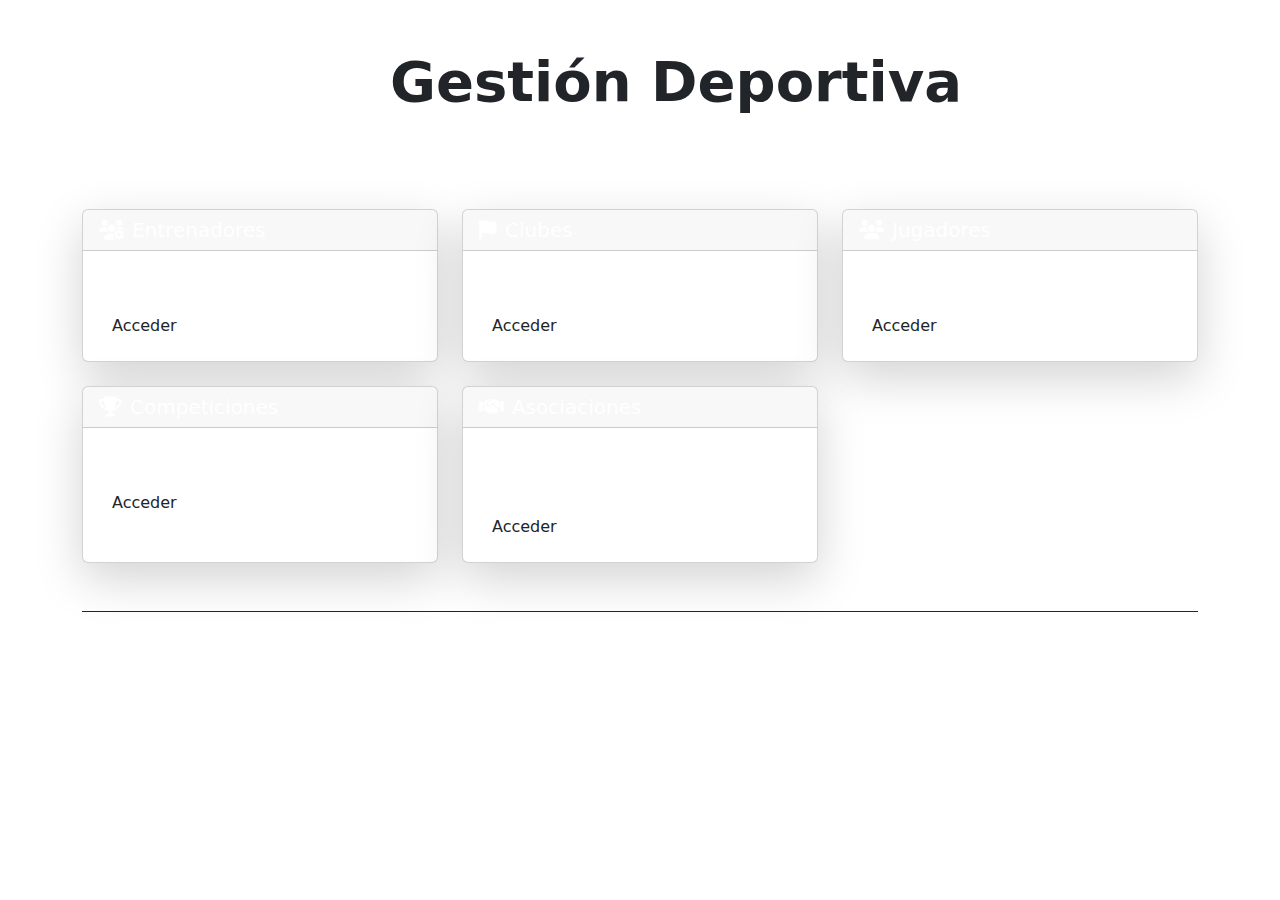
<file: GestionClub/target/classes/templates/index.html>
<!DOCTYPE html>
<html lang="es">
<head>
    <meta charset="UTF-8">
    <meta name="viewport" content="width=device-width, initial-scale=1.0">
    <title>Gestión Deportiva</title>
    <link href="https://cdn.jsdelivr.net/npm/bootstrap@5.3.0/dist/css/bootstrap.min.css" rel="stylesheet">
    <link rel="stylesheet" href="https://cdnjs.cloudflare.com/ajax/libs/font-awesome/6.4.0/css/all.min.css">
		<link th:href="@{/css/style.css}" rel="stylesheet">
</head>
<body>
    <div class="container py-5">
        <header class="text-center mb-5">
            <h1 class="display-4 fw-bold mb-3">
                <i class="fas fa-futbol me-3 text-white"></i>Gestión Deportiva
            </h1>
            <p class="lead text-white-50">Plataforma de gestión deportiva</p>
        </header>

        <div class="row g-4">
            <div class="col-md-6 col-lg-4">
                <div class="card card-custom feature-card shadow-lg h-100">
                    <div class="card-header card-header-custom">
                        <h5 class="card-title mb-0 text-white">
                            <i class="fas fa-users-cog me-2"></i>Entrenadores
                        </h5>
                    </div>
                    <div class="card-body">
                        <p class="card-text text-white-50">Administración de personal técnico</p>
                        <a href="/entrenadores" class="btn btn-outline-custom stretched-link">Acceder</a>
                    </div>
                </div>
            </div>

            <div class="col-md-6 col-lg-4">
                <div class="card card-custom feature-card shadow-lg h-100">
                    <div class="card-header card-header-custom">
                        <h5 class="card-title mb-0 text-white">
                            <i class="fas fa-flag me-2"></i>Clubes
                        </h5>
                    </div>
                    <div class="card-body">
                        <p class="card-text text-white-50">Gestión de organizaciones deportivas</p>
                        <a href="/clubes" class="btn btn-outline-custom stretched-link">Acceder</a>
                    </div>
                </div>
            </div>

            <div class="col-md-6 col-lg-4">
                <div class="card card-custom feature-card shadow-lg h-100">
                    <div class="card-header card-header-custom">
                        <h5 class="card-title mb-0 text-white">
                            <i class="fas fa-users me-2"></i>Jugadores
                        </h5>
                    </div>
                    <div class="card-body">
                        <p class="card-text text-white-50">Registro y seguimiento de deportistas</p>
                        <a href="/jugadores" class="btn btn-outline-custom stretched-link">Acceder</a>
                    </div>
                </div>
            </div>

            <div class="col-md-6 col-lg-4">
                <div class="card card-custom feature-card shadow-lg h-100">
                    <div class="card-header card-header-custom">
                        <h5 class="card-title mb-0 text-white">
                            <i class="fas fa-trophy me-2"></i>Competiciones
                        </h5>
                    </div>
                    <div class="card-body">
                        <p class="card-text text-white-50">Organización de eventos deportivos</p>
                        <a href="/competiciones" class="btn btn-outline-custom stretched-link">Acceder</a>
                    </div>
                </div>
            </div>

            <div class="col-md-6 col-lg-4">
                <div class="card card-custom feature-card shadow-lg h-100">
                    <div class="card-header card-header-custom">
                        <h5 class="card-title mb-0 text-white">
                            <i class="fas fa-handshake me-2"></i>Asociaciones
                        </h5>
                    </div>
                    <div class="card-body">
                        <p class="card-text text-white-50">Relaciones institucionales y federaciones</p>
                        <a href="/asociaciones" class="btn btn-outline-custom stretched-link">Acceder</a>
                    </div>
                </div>
            </div>
        </div>

        <footer class="mt-5 pt-4 text-center text-white-50 border-top border-dark">
            <p class="mb-0">Juan Diego Perez Esparza &copy; 2025</p>
        </footer>
    </div>

    <script src="https://cdn.jsdelivr.net/npm/bootstrap@5.3.0/dist/js/bootstrap.bundle.min.js"></script>
</body>
</html>
</file>
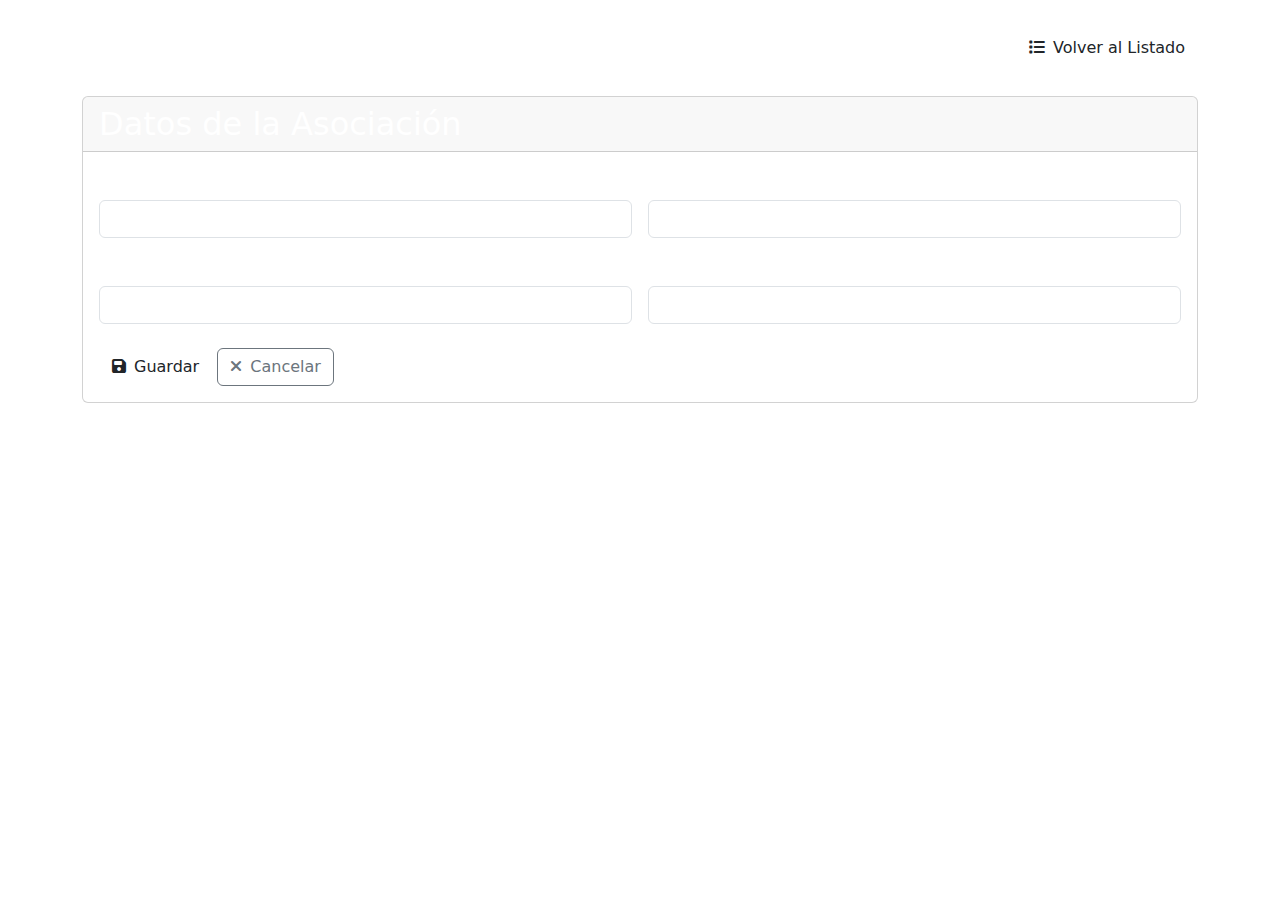
<file: GestionClub/target/classes/templates/formulario-asociaciones.html>
<!DOCTYPE html>
<html xmlns:th="http://www.thymeleaf.org">
<head>
    <meta charset="UTF-8">
    <title>Formulario Asociación</title>
    <link href="https://cdn.jsdelivr.net/npm/bootstrap@5.3.0/dist/css/bootstrap.min.css" rel="stylesheet">
    <link rel="stylesheet" href="https://cdnjs.cloudflare.com/ajax/libs/font-awesome/6.4.0/css/all.min.css">
    <link th:href="@{/css/style4.css}" rel="stylesheet">
</head>
<body class="container py-4">
    <div class="d-flex justify-content-between align-items-center mb-4">
        <h1 class="mb-0">
            <a th:href="@{/asociaciones}" class="text-decoration-none text-white">
                <i class="fas fa-arrow-left me-2"></i>
            </a>
            <span th:text="${asociacion.id != null} ? 'Editar Asociación' : 'Nueva Asociación'"></span>
        </h1>
        <a th:href="@{/asociaciones}" class="btn btn-outline-custom">
            <i class="fas fa-list me-2"></i>Volver al Listado
        </a>
    </div>

    <div class="card card-custom text-white">
        <div class="card-header card-header-custom">
            <h2 class="mb-0">Datos de la Asociación</h2>
        </div>
        
        <div class="card-body">
            <form th:action="@{/asociaciones/guardar}" method="post" th:object="${asociacion}">
                <input type="hidden" th:field="*{id}">
                
                <div class="row g-3">
                    <div class="col-md-6">
                        <label class="form-label">Nombre:</label>
                        <input type="text" class="form-control" th:field="*{nombre}" required>
                    </div>
                    
                    <div class="col-md-6">
                        <label class="form-label">País:</label>
                        <input type="text" class="form-control" th:field="*{pais}" required>
                    </div>
                    
                    <div class="col-md-6">
                        <label class="form-label">Presidente:</label>
                        <input type="text" class="form-control" th:field="*{presidente}" required>
                    </div>
                    
                    <div class="col-md-6">
                        <label class="form-label">Año de Fundación:</label>
                        <input type="number" class="form-control" 
                               th:field="*{añoFundacion}" 
                               min="1800" 
                               max="2023"
                               required>
                    </div>
                    
                    <div class="col-12 mt-4">
                        <button type="submit" class="btn btn-outline-custom">
                            <i class="fas fa-save me-2"></i>Guardar
                        </button>
                        <a th:href="@{/asociaciones}" class="btn btn-outline-secondary">
                            <i class="fas fa-times me-2"></i>Cancelar
                        </a>
                    </div>
                </div>
            </form>
        </div>
    </div>

    <script src="https://cdn.jsdelivr.net/npm/bootstrap@5.3.0/dist/js/bootstrap.bundle.min.js"></script>
</body>
</html>
</file>
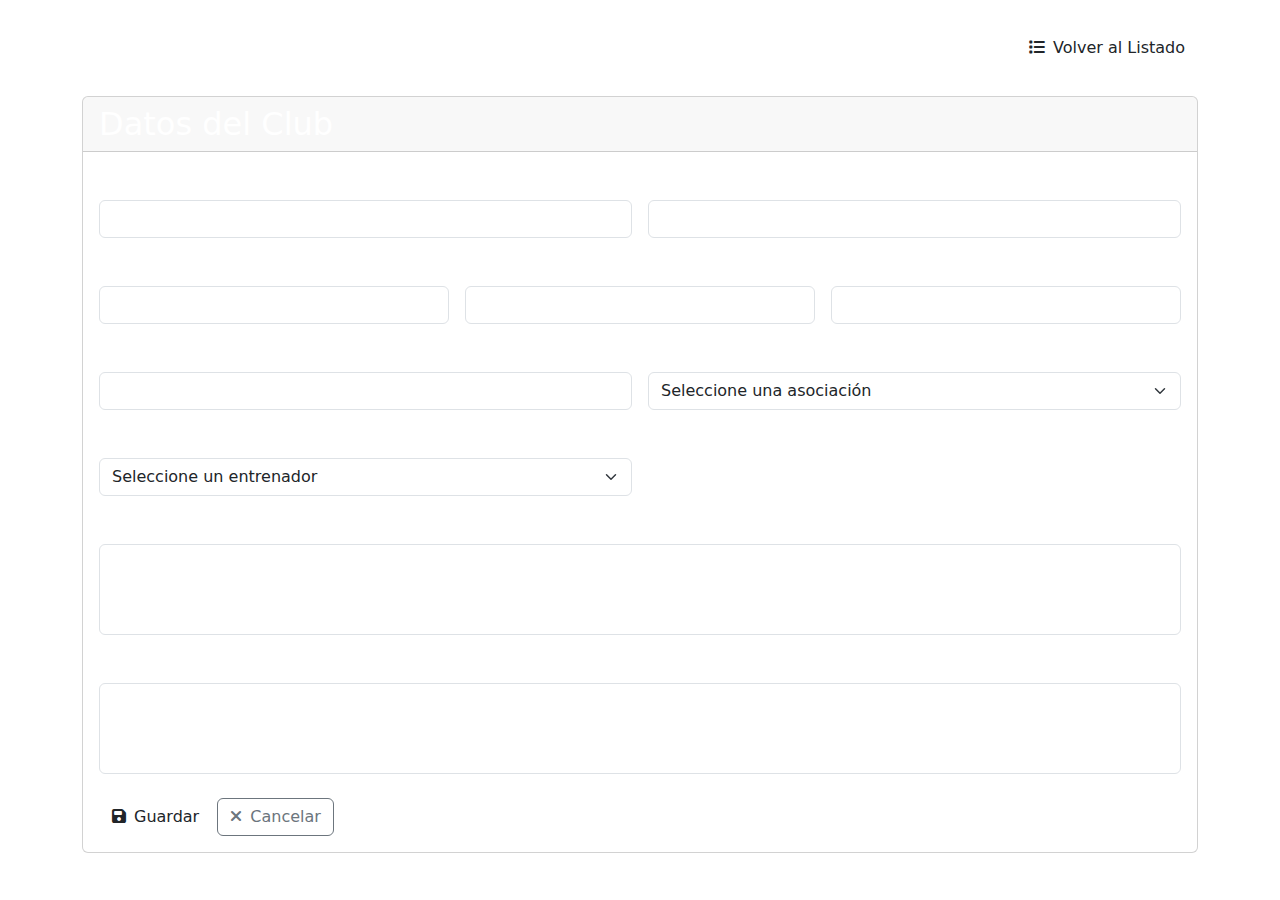
<file: GestionClub/target/classes/templates/formulario-clubes.html>
<!DOCTYPE html>
<html xmlns:th="http://www.thymeleaf.org">
<head>
    <meta charset="UTF-8">
    <title>Formulario Club</title>
    <link href="https://cdn.jsdelivr.net/npm/bootstrap@5.3.0/dist/css/bootstrap.min.css" rel="stylesheet">
    <link rel="stylesheet" href="https://cdnjs.cloudflare.com/ajax/libs/font-awesome/6.4.0/css/all.min.css">
    <link th:href="@{/css/style4.css}" rel="stylesheet">
</head>
<body class="container py-4">
    <div class="d-flex justify-content-between align-items-center mb-4">
        <h1 class="mb-0">
            <a th:href="@{/clubes}" class="text-decoration-none text-white">
                <i class="fas fa-arrow-left me-2"></i>
            </a>
            <span th:text="${club.id != null} ? 'Editar Club' : 'Nuevo Club'"></span>
        </h1>
        <a th:href="@{/clubes}" class="btn btn-outline-custom">
            <i class="fas fa-list me-2"></i>Volver al Listado
        </a>
    </div>

    <div class="card card-custom text-white">
        <div class="card-header card-header-custom">
            <h2 class="mb-0">Datos del Club</h2>
        </div>
        
        <div class="card-body">
            <form th:action="@{/clubes/guardar}" method="post" th:object="${club}">
                <input type="hidden" th:field="*{id}">
                
                <div class="row g-3">
                    <!-- Datos Básicos -->
                    <div class="col-md-6">
                        <label class="form-label">Nombre:</label>
                        <input type="text" class="form-control" th:field="*{nombre}" required>
                    </div>
                    
                    <div class="col-md-6">
                        <label class="form-label">Colores:</label>
                        <input type="text" class="form-control" th:field="*{colores}" required>
                    </div>
                    
                    <div class="col-md-4">
                        <label class="form-label">País:</label>
                        <input type="text" class="form-control" th:field="*{pais}" required>
                    </div>
                    
                    <div class="col-md-4">
                        <label class="form-label">Ciudad:</label>
                        <input type="text" class="form-control" th:field="*{ciudad}" required>
                    </div>
                    
                    <div class="col-md-4">
                        <label class="form-label">Estadio:</label>
                        <input type="text" class="form-control" th:field="*{estadio}" required>
                    </div>
                    
                    <div class="col-md-6">
                        <label class="form-label">Último Título:</label>
                        <input type="text" class="form-control" th:field="*{ultimoTitulo}">
                    </div>
                    
                    <!-- Relaciones -->
					<div class="col-md-6">
					    <label class="form-label">Asociación:</label>
					    <select class="form-select" th:field="*{asociacion.id}">
					        <option value="">Seleccione una asociación</option>
					        <option th:each="asociacion : ${asociaciones}"
					                th:value="${asociacion.id}"
					                th:text="${asociacion.nombre}">
					        </option>
					    </select>
					</div>
                    
					<div class="col-md-6">
					    <label class="form-label">Entrenador:</label>
					    <select class="form-select" th:field="*{entrenador.id}">
					        <option value="">Seleccione un entrenador</option>
					        <option th:each="entrenador : ${entrenadores}"
					                th:value="${entrenador.id}"
					                th:text="${entrenador.nombre + ' ' + entrenador.apellido}">
					        </option>
					    </select>
					</div>
                    
					<div class="col-md-12">
					    <label class="form-label">Competiciones:</label>
					    <select class="form-select" multiple th:field="*{competicionesIds}" name = "competicionesIds">
					        <option th:each="competicion : ${competiciones}"
					                th:value="${competicion.id}"
					                th:text="${competicion.nombre}"
					                th:selected="${#lists.contains(club.competiciones.![id], competicion.id)}">
					        </option>
					    </select>
					</div>
					
					<div class="col-md-12">
					    <label class="form-label">Jugadores:</label>
					    <select 
					        class="form-select" 
					        multiple 
					        th:field="*{jugadoresIds}" 
					        name="jugadoresIds"
					    >
					        <option 
					            th:each="jugador : ${jugadores}"
					            th:value="${jugador.id}"
					            th:text="${jugador.nombre + ' ' + jugador.apellido}"
					            th:selected="${club.jugadores != null && #lists.contains(club.jugadores.![id], jugador.id)}"
								
					        >
					        </option>
					    </select>
					</div>
                    
                    <div class="col-12 mt-4">
                        <button type="submit" class="btn btn-outline-custom">
                            <i class="fas fa-save me-2"></i>Guardar
                        </button>
                        <a th:href="@{/clubes}" class="btn btn-outline-secondary">
                            <i class="fas fa-times me-2"></i>Cancelar
                        </a>
                    </div>
                </div>
            </form>
        </div>
    </div>

    <script src="https://cdn.jsdelivr.net/npm/bootstrap@5.3.0/dist/js/bootstrap.bundle.min.js"></script>
</body>
</html>
</file>
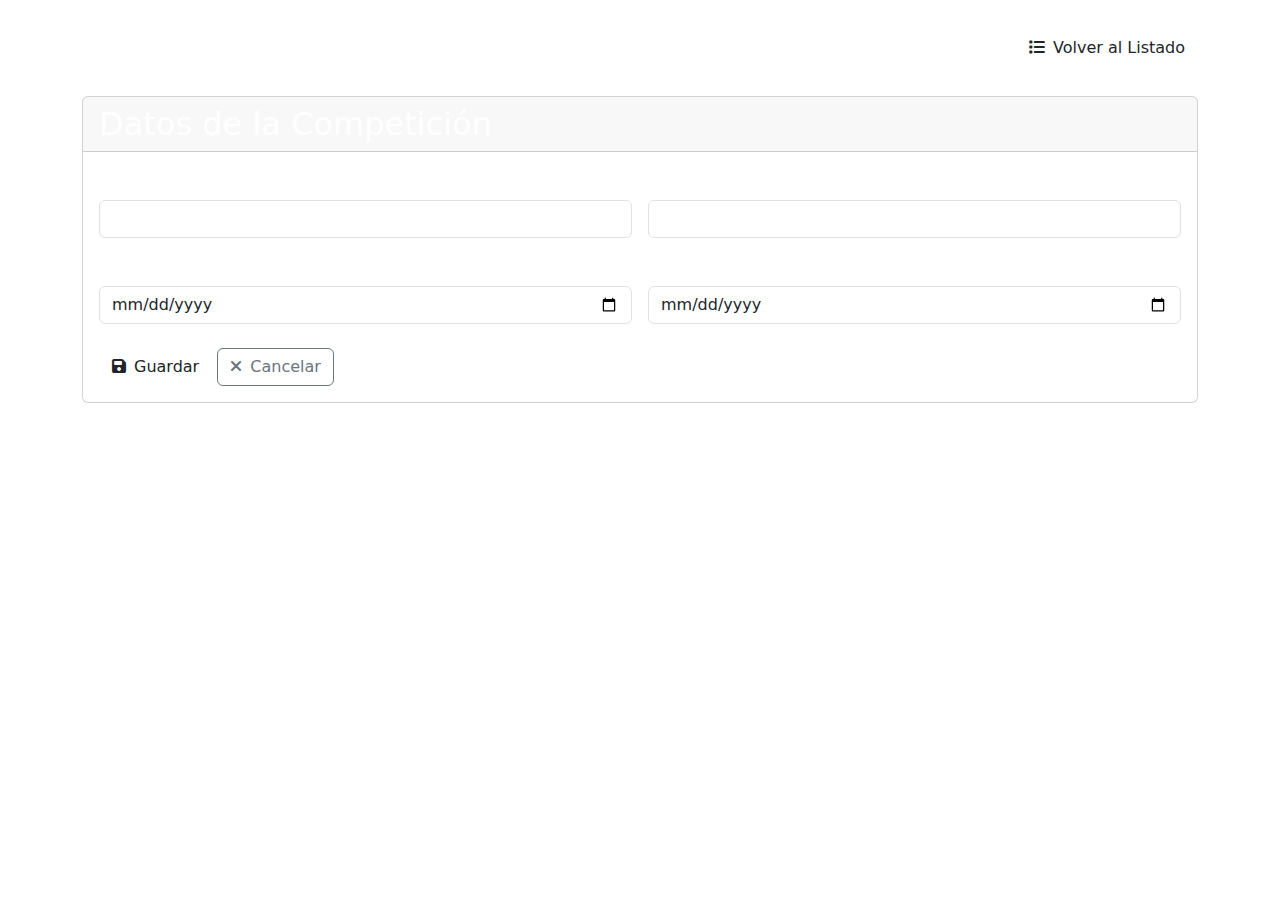
<file: GestionClub/target/classes/templates/formulario-competiciones.html>
<!DOCTYPE html>
<html xmlns:th="http://www.thymeleaf.org">
<head>
    <meta charset="UTF-8">
    <title>Formulario Competición</title>
    <link href="https://cdn.jsdelivr.net/npm/bootstrap@5.3.0/dist/css/bootstrap.min.css" rel="stylesheet">
    <link rel="stylesheet" href="https://cdnjs.cloudflare.com/ajax/libs/font-awesome/6.4.0/css/all.min.css">
    <link th:href="@{/css/style4.css}" rel="stylesheet">
</head>
<body class="container py-4">
    <div class="d-flex justify-content-between align-items-center mb-4">
        <h1 class="mb-0">
            <a th:href="@{/competiciones}" class="text-decoration-none text-white">
                <i class="fas fa-arrow-left me-2"></i>
            </a>
            <span th:text="${competicion.id != null} ? 'Editar Competición' : 'Nueva Competición'"></span>
        </h1>
        <a th:href="@{/competiciones}" class="btn btn-outline-custom">
            <i class="fas fa-list me-2"></i>Volver al Listado
        </a>
    </div>

    <div class="card card-custom text-white">
        <div class="card-header card-header-custom">
            <h2 class="mb-0">Datos de la Competición</h2>
        </div>
        
        <div class="card-body">
            <form th:action="@{/competiciones/guardar}" method="post" th:object="${competicion}">
                <input type="hidden" th:field="*{id}">
                
                <div class="row g-3">
                    <div class="col-md-6">
                        <label class="form-label">Nombre:</label>
                        <input type="text" class="form-control" th:field="*{nombre}" required>
                    </div>
                    
                    <div class="col-md-6">
                        <label class="form-label">Monto Premio (USD):</label>
                        <input type="number" class="form-control" 
                               th:field="*{montoPremio}" 
                               min="0" 
                               required>
                    </div>
                    
                    <div class="col-md-6">
                        <label class="form-label">Fecha Inicio:</label>
                        <input type="date" class="form-control" 
                               th:field="*{fechaInicio}" 
                               th:value="${#temporals.format(competicion.fechaInicio, 'yyyy-MM-dd')}"
                               required>
                    </div>
                    
                    <div class="col-md-6">
                        <label class="form-label">Fecha Fin:</label>
                        <input type="date" class="form-control" 
                               th:field="*{fechaFin}" 
                               th:value="${#temporals.format(competicion.fechaFin, 'yyyy-MM-dd')}"
                               required>
                    </div>
                    
                    <div class="col-12 mt-4">
                        <button type="submit" class="btn btn-outline-custom">
                            <i class="fas fa-save me-2"></i>Guardar
                        </button>
                        <a th:href="@{/competiciones}" class="btn btn-outline-secondary">
                            <i class="fas fa-times me-2"></i>Cancelar
                        </a>
                    </div>
                </div>
            </form>
        </div>
    </div>

    <script src="https://cdn.jsdelivr.net/npm/bootstrap@5.3.0/dist/js/bootstrap.bundle.min.js"></script>
</body>
</html>
</file>
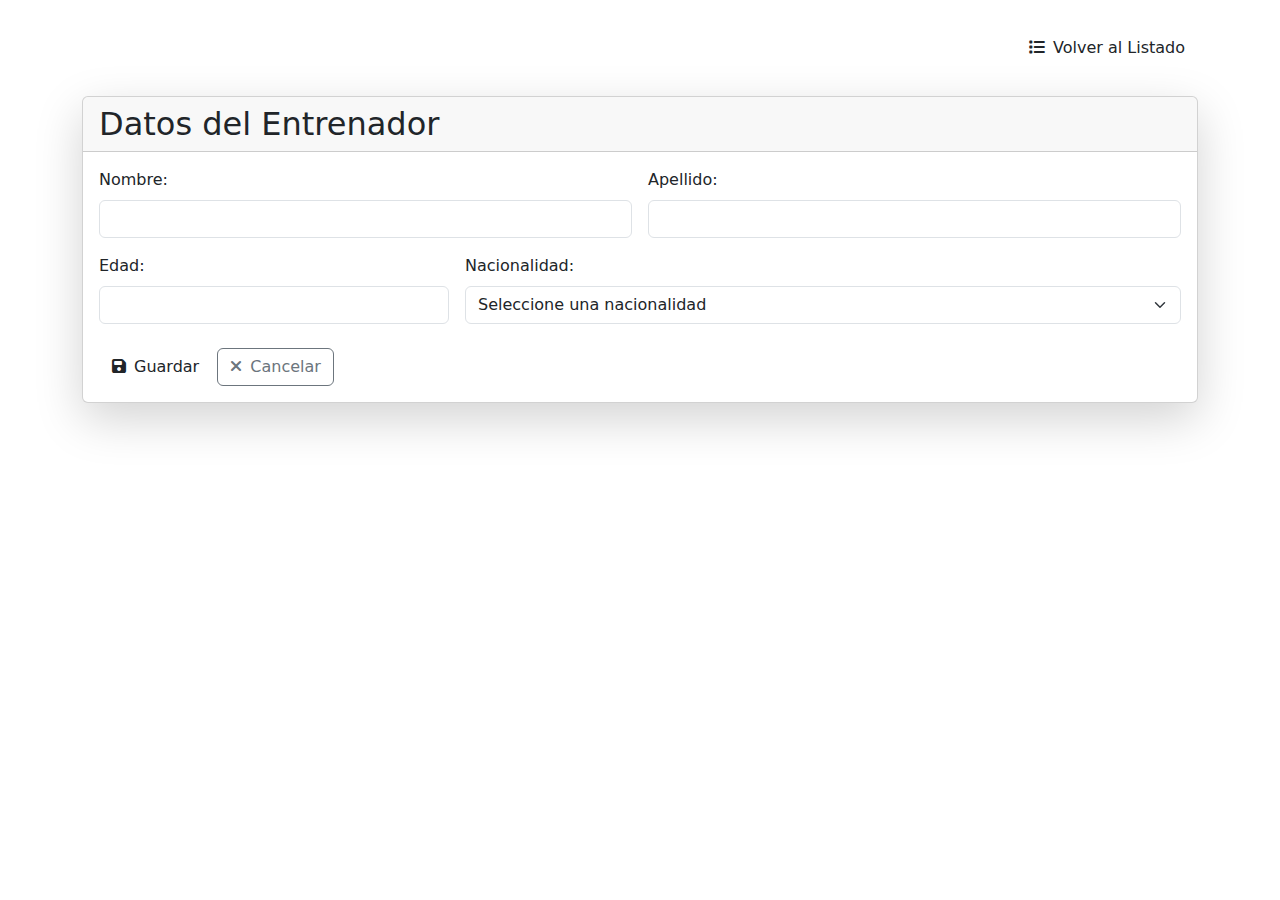
<file: GestionClub/target/classes/templates/formulario-entrenadores.html>
<!DOCTYPE html>
<html xmlns:th="http://www.thymeleaf.org">
<head>
    <meta charset="UTF-8">
    <title>Formulario Entrenador</title>
    <link href="https://cdn.jsdelivr.net/npm/bootstrap@5.3.0/dist/css/bootstrap.min.css" rel="stylesheet">
    <link rel="stylesheet" href="https://cdnjs.cloudflare.com/ajax/libs/font-awesome/6.4.0/css/all.min.css">
    <link th:href="@{/css/style3.css}" rel="stylesheet">
</head>
<body class="container py-4">
    <div class="d-flex justify-content-between align-items-center mb-4">
        <h1 class="mb-0">
            <a th:href="@{/entrenadores}" class="text-decoration-none text-white">
                <i class="fas fa-arrow-left me-2"></i>
            </a>
            <span th:text="${entrenador.id != null} ? 'Editar Entrenador' : 'Nuevo Entrenador'"></span>
        </h1>
        <a th:href="@{/entrenadores}" class="btn btn-outline-custom">
            <i class="fas fa-list me-2"></i>Volver al Listado
        </a>
    </div>

    <div class="card card-custom shadow-lg">
        <div class="card-header card-header-custom">
            <h2 class="mb-0">Datos del Entrenador</h2>
        </div>
        
        <div class="card-body">
            <form th:action="@{/entrenadores/guardar}" method="post" th:object="${entrenador}">
                <input type="hidden" th:field="*{id}">
                
                <div class="row g-3">
                    <div class="col-md-6">
                        <label class="form-label">Nombre:</label>
                        <input type="text" class="form-control" th:field="*{nombre}" required>
                    </div>
                    
                    <div class="col-md-6">
                        <label class="form-label">Apellido:</label>
                        <input type="text" class="form-control" th:field="*{apellido}" required>
                    </div>
                    
                    <div class="col-md-4">
                        <label class="form-label">Edad:</label>
                        <input type="number" class="form-control" th:field="*{edad}" min="18" max="99" required>
                    </div>
                    
                    <div class="col-md-8">
                        <label class="form-label">Nacionalidad:</label>
                        <select class="form-select" th:field="*{nacionalidad}" required>
                            <option value="">Seleccione una nacionalidad</option>
                            <option th:each="nacion : ${nacionalidades}" 
                                    th:value="${nacion}" 
                                    th:text="${nacion}"
                                    th:selected="${nacion == entrenador.nacionalidad}"></option>
                        </select>
                    </div>
                    
                    <div class="col-12 mt-4">
                        <button type="submit" class="btn btn-outline-custom">
                            <i class="fas fa-save me-2"></i>Guardar
                        </button>
                        <a th:href="@{/entrenadores}" class="btn btn-outline-secondary">
                            <i class="fas fa-times me-2"></i>Cancelar
                        </a>
                    </div>
                </div>
            </form>
        </div>
    </div>

    <script src="https://cdn.jsdelivr.net/npm/bootstrap@5.3.0/dist/js/bootstrap.bundle.min.js"></script>
</body>
</html>
</file>
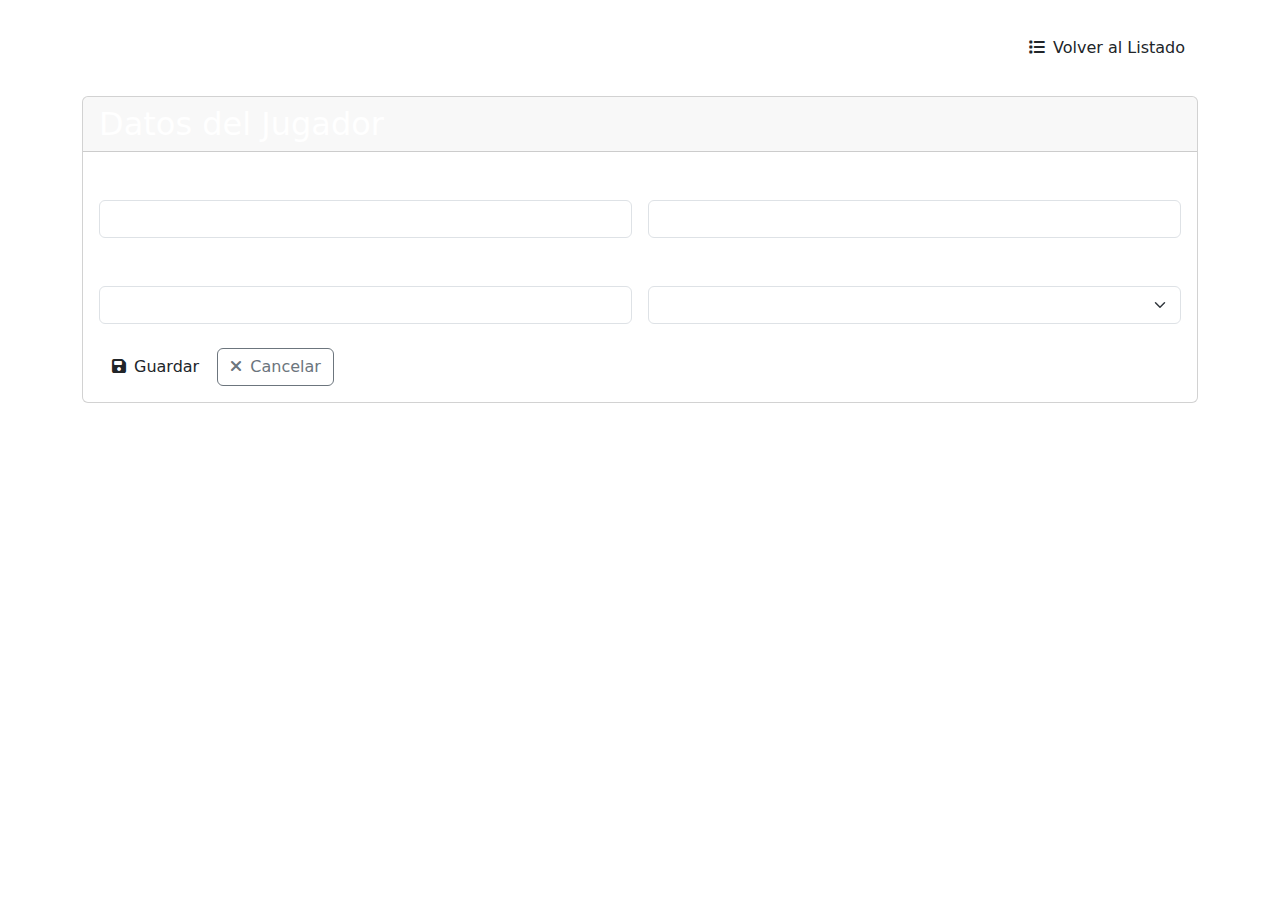
<file: GestionClub/target/classes/templates/formulario-jugadores.html>
<!DOCTYPE html>
<html xmlns:th="http://www.thymeleaf.org">
<head>
    <meta charset="UTF-8">
    <title>Formulario de Jugador</title>
    <link href="https://cdn.jsdelivr.net/npm/bootstrap@5.3.0/dist/css/bootstrap.min.css" rel="stylesheet">
    <link rel="stylesheet" href="https://cdnjs.cloudflare.com/ajax/libs/font-awesome/6.4.0/css/all.min.css">
    <link th:href="@{/css/style4.css}" rel="stylesheet">
</head>
<body class="container py-4">
    <div class="d-flex justify-content-between align-items-center mb-4">
        <h1 class="mb-0">
            <a th:href="@{/jugadores}" class="text-decoration-none text-white">
                <i class="fas fa-arrow-left me-2"></i>
            </a>
            <span th:text="${jugador.id != null} ? 'Editar Jugador' : 'Nuevo Jugador'"></span>
        </h1>
        <a th:href="@{/jugadores}" class="btn btn-outline-custom">
            <i class="fas fa-list me-2"></i>Volver al Listado
        </a>
    </div>

    <div class="card card-custom text-white">
        <div class="card-header card-header-custom">
            <h2 class="mb-0">Datos del Jugador</h2>
        </div>
        
        <div class="card-body">
            <form th:action="@{/jugadores/guardar}" method="post" th:object="${jugador}">
                <input type="hidden" th:field="*{id}">
                
                <div class="row g-3">
                    <div class="col-md-6">
                        <label class="form-label">Nombre:</label>
                        <input type="text" class="form-control" th:field="*{nombre}" required>
                    </div>
                    
                    <div class="col-md-6">
                        <label class="form-label">Apellido:</label>
                        <input type="text" class="form-control" th:field="*{apellido}" required>
                    </div>
                    
                    <div class="col-md-6">
                        <label class="form-label">Número:</label>
                        <input type="number" class="form-control" 
                               th:field="*{numero}" 
                               min="1" 
                               max="99"
                               required>
                    </div>
                    
                    <div class="col-md-6">
                        <label class="form-label">Posición:</label>
                        <select class="form-select" th:field="*{posicion}" required>
                            <option th:each="pos : ${posiciones}" 
                                    th:value="${pos}" 
                                    th:text="${pos}"
                                    th:selected="${pos == jugador.posicion}"></option>
                        </select>
                    </div>
                    
                    <div class="col-12 mt-4">
                        <button type="submit" class="btn btn-outline-custom">
                            <i class="fas fa-save me-2"></i>Guardar
                        </button>
                        <a th:href="@{/jugadores}" class="btn btn-outline-secondary">
                            <i class="fas fa-times me-2"></i>Cancelar
                        </a>
                    </div>
                </div>
            </form>
        </div>
    </div>

    <script src="https://cdn.jsdelivr.net/npm/bootstrap@5.3.0/dist/js/bootstrap.bundle.min.js"></script>
</body>
</html>
</file>
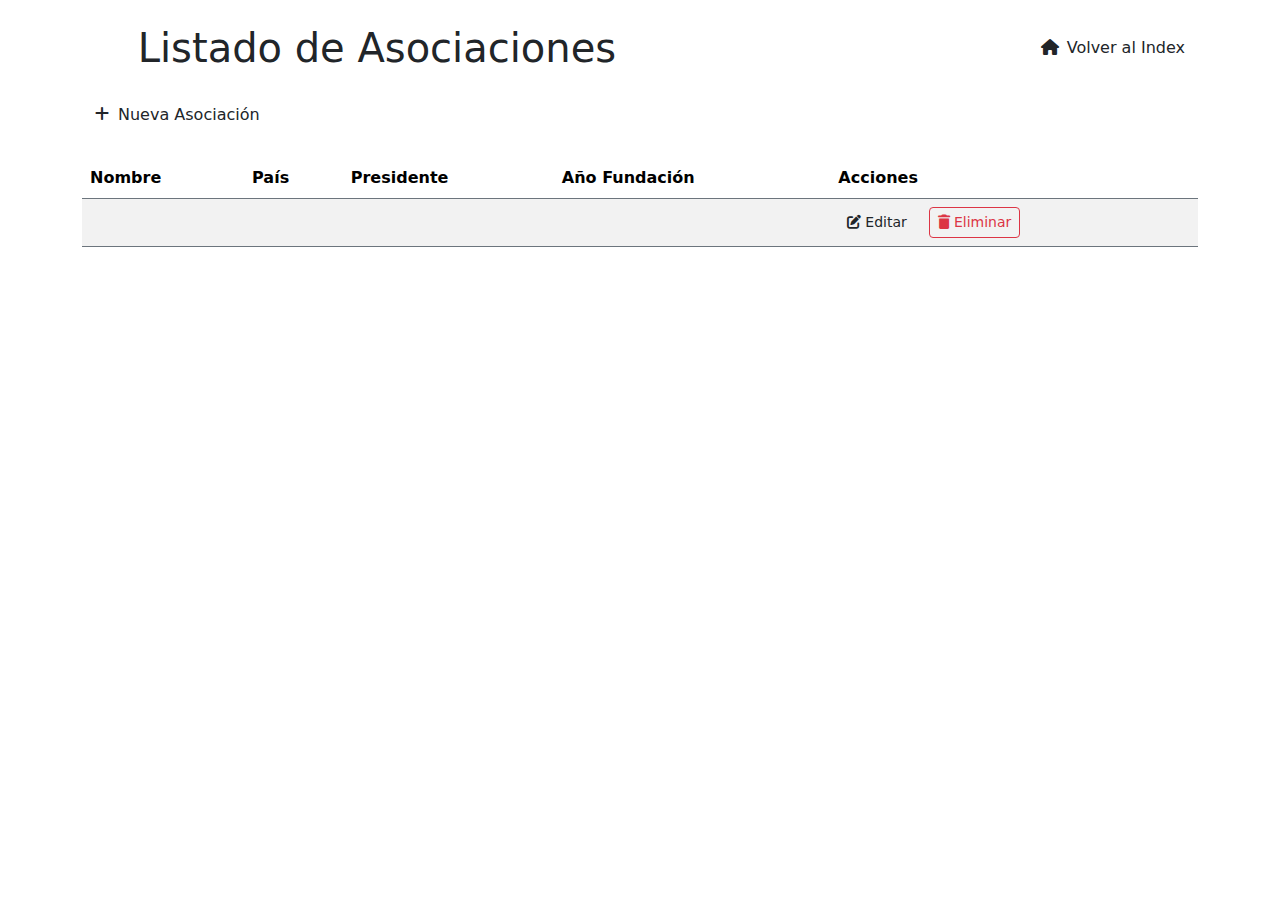
<file: GestionClub/target/classes/templates/listado-asociaciones.html>
<!DOCTYPE html>
<html xmlns:th="http://www.thymeleaf.org">
<head>
    <meta charset="UTF-8">
    <title>Asociaciones</title>
    <link href="https://cdn.jsdelivr.net/npm/bootstrap@5.3.0/dist/css/bootstrap.min.css" rel="stylesheet">
    <link rel="stylesheet" href="https://cdnjs.cloudflare.com/ajax/libs/font-awesome/6.4.0/css/all.min.css">
    <link th:href="@{/css/style2.css}" rel="stylesheet">
</head>
<body class="container py-4">
    <div class="d-flex justify-content-between align-items-center mb-4">
        <h1 class="mb-0">
            <a href="/" class="text-decoration-none text-white">
                <i class="fas fa-arrow-left me-2"></i>
            </a>
            Listado de Asociaciones
        </h1>
        <a href="/" class="btn btn-outline-custom">
            <i class="fas fa-home me-2"></i>Volver al Index
        </a>
    </div>

    <a href="/asociaciones/nuevo" class="btn btn-outline-custom mb-4">
        <i class="fas fa-plus me-2"></i>Nueva Asociación
    </a>

	<table class="table table-custom table-striped table-hover border-secondary">
	    <thead>
	        <tr>
	            <th>Nombre</th>
	            <th>País</th>
	            <th>Presidente</th>
	            <th>Año Fundación</th>
	            <th>Acciones</th>
	        </tr>
	    </thead>
	    <tbody>
	        <tr th:each="asociacion : ${asociaciones}">
	            <td th:text="${asociacion.nombre}"></td>
	            <td th:text="${asociacion.pais}"></td>
	            <td th:text="${asociacion.presidente}"></td>
	            <td th:text="${asociacion.añoFundacion}"></td>
	            <td>
	                <a th:href="@{/asociaciones/editar/{id}(id=${asociacion.id})}" 
	                   class="btn btn-sm btn-outline-black me-2">
	                   <i class="fas fa-edit me-1"></i>Editar
	                </a>
	                <a th:href="@{/asociaciones/eliminar/{id}(id=${asociacion.id})}" 
	                   class="btn btn-sm btn-outline-danger"
	                   onclick="return confirm('¿Eliminar asociación?')">
	                   <i class="fas fa-trash me-1"></i>Eliminar
	                </a>
	            </td>
	        </tr>
	    </tbody>
	</table>

    <script src="https://cdn.jsdelivr.net/npm/bootstrap@5.3.0/dist/js/bootstrap.bundle.min.js"></script>
</body>
</html>
</file>
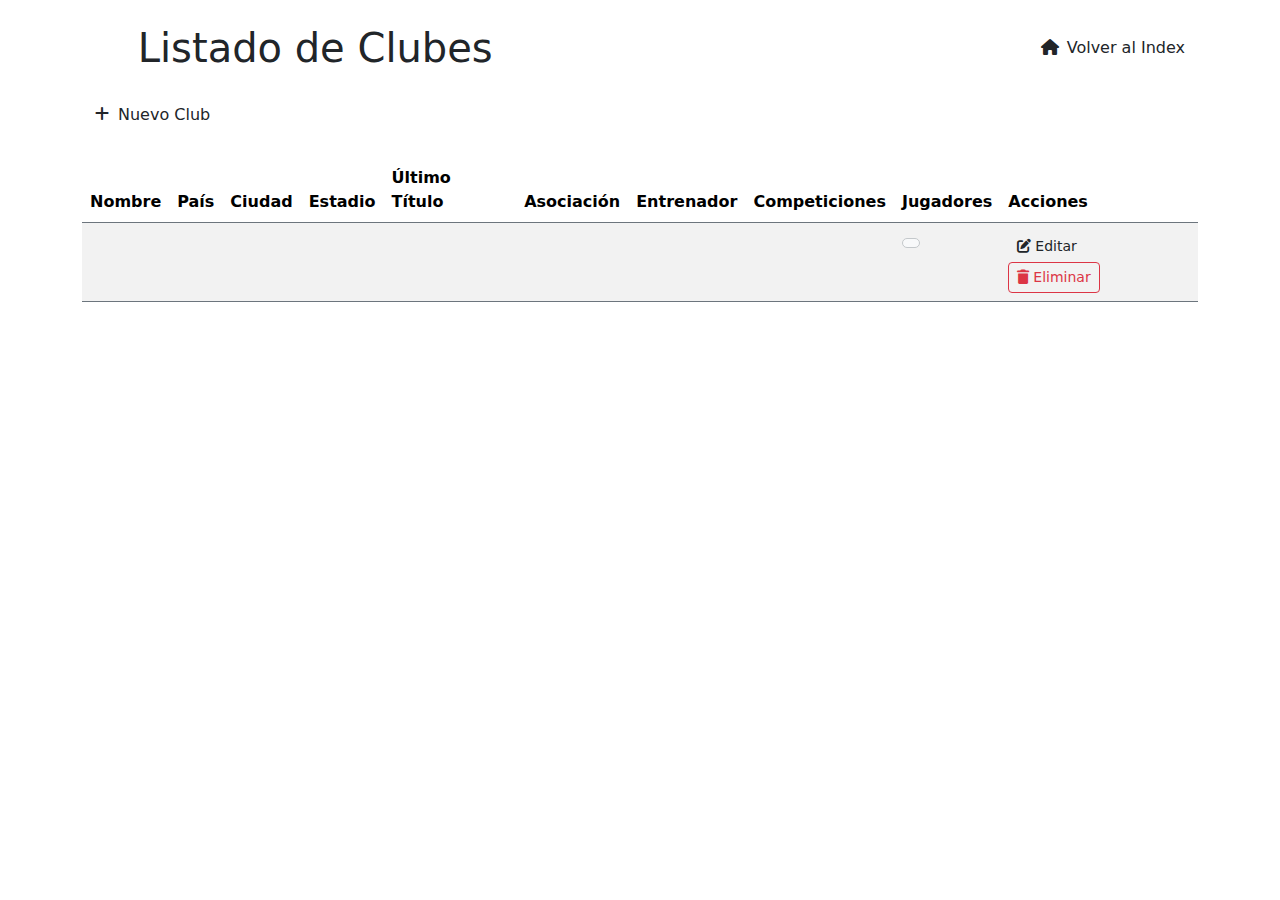
<file: GestionClub/target/classes/templates/listado-clubes.html>
<!DOCTYPE html>
<html xmlns:th="http://www.thymeleaf.org">

<head>
	<meta charset="UTF-8">
	<title>Clubes</title>
	<link href="https://cdn.jsdelivr.net/npm/bootstrap@5.3.0/dist/css/bootstrap.min.css" rel="stylesheet">
	<link rel="stylesheet" href="https://cdnjs.cloudflare.com/ajax/libs/font-awesome/6.4.0/css/all.min.css">
	<link th:href="@{/css/style2.css}" rel="stylesheet">
</head>

<body class="container py-4">
	<div class="d-flex justify-content-between align-items-center mb-4">
		<h1 class="mb-0">
			<a href="/" class="text-decoration-none text-white">
				<i class="fas fa-arrow-left me-2"></i>
			</a>
			Listado de Clubes
		</h1>
		<a href="/" class="btn btn-outline-custom">
			<i class="fas fa-home me-2"></i>Volver al Index
		</a>
	</div>

	<a href="/clubes/nuevo" class="btn btn-outline-custom mb-4">
		<i class="fas fa-plus me-2"></i>Nuevo Club
	</a>

	<div class="table-responsive">
		<table class="table table-custom table-striped table-hover border-secondary">
			<thead>
				<tr>
					<th>Nombre</th>
					<th>País</th>
					<th>Ciudad</th>
					<th>Estadio</th>
					<th>Último Título</th>
					<th>Asociación</th>
					<th>Entrenador</th>
					<th>Competiciones</th>
					<th>Jugadores</th>
					<th>Acciones</th>
				</tr>
			</thead>
			<tbody>
				<tr th:each="club : ${clubes}">
					<td th:text="${club.nombre}"></td>
					<td th:text="${club.pais}"></td>
					<td th:text="${club.ciudad}"></td>
					<td th:text="${club.estadio}"></td>
					<td th:text="${club.ultimoTitulo}"></td>
					<td th:text="${club.asociacion?.nombre}"></td>
					<td th:text="${club.entrenador?.nombre + ' ' + club.entrenador?.apellido}"></td>

					<!-- Columna 7: Competiciones -->
					<td>
						<span th:each="competicion : ${club.competiciones}"
							class="badge bg-light text-dark border border-secondary-subtle rounded-pill fs-6 p-1 px-2"
							th:text="${competicion.nombre}"></span>

					</td>

					<!-- Columna 8: Jugadores -->
					<td>


						<span th:each="jugador : ${club.jugadores}"
							class="badge bg-light text-dark border border-secondary-subtle rounded-pill fs-6 p-1 px-2">
							<span th:text="${jugador.nombre + ' ' + jugador.apellido}"></span>
						</span>

					</td>


					<!-- Columna 9: Acciones -->
					<td>
						<a th:href="@{/clubes/editar/{id}(id=${club.id})}" class="btn btn-sm btn-outline-black me-2">
							<i class="fas fa-edit me-1"></i>Editar
						</a>
						<a th:href="@{/clubes/eliminar/{id}(id=${club.id})}" class="btn btn-sm btn-outline-danger"
							onclick="return confirm('¿Eliminar club?')">
							<i class="fas fa-trash me-1"></i>Eliminar
						</a>
					</td>
				</tr>
			</tbody>
		</table>
	</div>

	<script src="https://cdn.jsdelivr.net/npm/bootstrap@5.3.0/dist/js/bootstrap.bundle.min.js"></script>
</body>

</html>
</file>
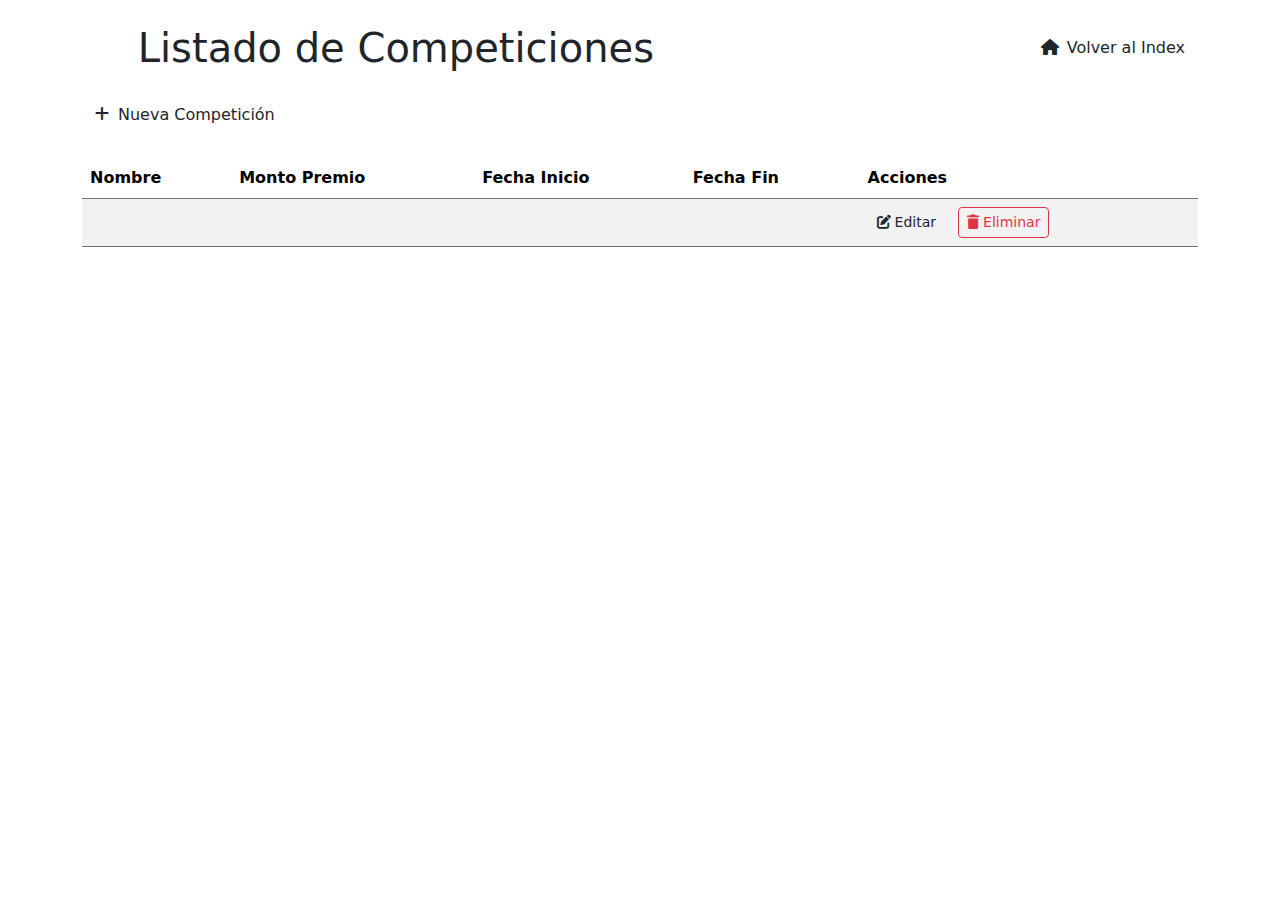
<file: GestionClub/target/classes/templates/listado-competiciones.html>
<!DOCTYPE html>
<html xmlns:th="http://www.thymeleaf.org">
<head>
    <meta charset="UTF-8">
    <title>Competiciones</title>
    <link href="https://cdn.jsdelivr.net/npm/bootstrap@5.3.0/dist/css/bootstrap.min.css" rel="stylesheet">
    <link rel="stylesheet" href="https://cdnjs.cloudflare.com/ajax/libs/font-awesome/6.4.0/css/all.min.css">
    <link th:href="@{/css/style2.css}" rel="stylesheet">
</head>
<body class="container py-4">
    <div class="d-flex justify-content-between align-items-center mb-4">
        <h1 class="mb-0">
            <a href="/" class="text-decoration-none text-white">
                <i class="fas fa-arrow-left me-2"></i>
            </a>
            Listado de Competiciones
        </h1>
        <a href="/" class="btn btn-outline-custom">
            <i class="fas fa-home me-2"></i>Volver al Index
        </a>
    </div>

    <a href="/competiciones/nuevo" class="btn btn-outline-custom mb-4">
        <i class="fas fa-plus me-2"></i>Nueva Competición
    </a>

    <div class="table-responsive">
        <table class="table table-custom table-striped table-hover border-secondary">
            <thead>
                <tr>
                    <th>Nombre</th>
                    <th>Monto Premio</th>
                    <th>Fecha Inicio</th>
                    <th>Fecha Fin</th>
                    <th>Acciones</th>
                </tr>
            </thead>
            <tbody>
                <tr th:each="competicion : ${competiciones}">
                    <td th:text="${competicion.nombre}"></td>
                    <td th:text="${'$' + #numbers.formatDecimal(competicion.montoPremio, 0, 'COMMA', 0, 'POINT')}"></td>
                    <td th:text="${#temporals.format(competicion.fechaInicio, 'dd/MM/yyyy')}"></td>
                    <td th:text="${#temporals.format(competicion.fechaFin, 'dd/MM/yyyy')}"></td>
                    <td>
                        <a th:href="@{/competiciones/editar/{id}(id=${competicion.id})}" 
                           class="btn btn-sm btn-outline-black me-2">
                           <i class="fas fa-edit me-1"></i>Editar
                        </a>
                        <a th:href="@{/competiciones/eliminar/{id}(id=${competicion.id})}" 
                           class="btn btn-sm btn-outline-danger"
                           onclick="return confirm('¿Eliminar competición?')">
                           <i class="fas fa-trash me-1"></i>Eliminar
                        </a>
                    </td>
                </tr>
            </tbody>
        </table>
    </div>

    <script src="https://cdn.jsdelivr.net/npm/bootstrap@5.3.0/dist/js/bootstrap.bundle.min.js"></script>
</body>
</html>
</file>
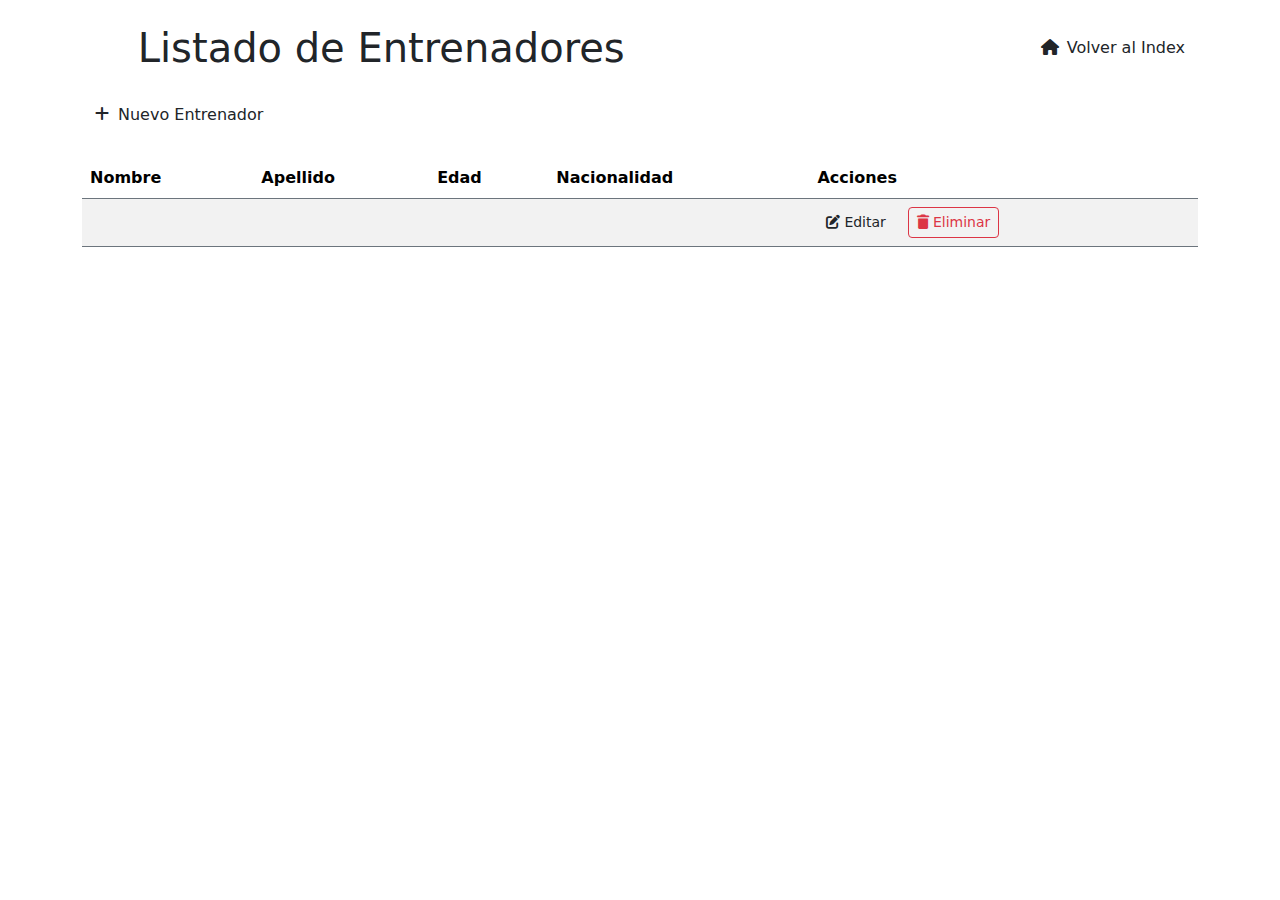
<file: GestionClub/target/classes/templates/listado-entrenadores.html>
<!DOCTYPE html>
<html xmlns:th="http://www.thymeleaf.org">
<head>
    <meta charset="UTF-8">
    <title>Entrenadores</title>
    <link href="https://cdn.jsdelivr.net/npm/bootstrap@5.3.0/dist/css/bootstrap.min.css" rel="stylesheet">
    <link rel="stylesheet" href="https://cdnjs.cloudflare.com/ajax/libs/font-awesome/6.4.0/css/all.min.css">
	<link th:href="@{/css/style2.css}" rel="stylesheet">
</head>
<body class="container py-4">
    <div class="d-flex justify-content-between align-items-center mb-4">
        <h1 class="mb-0">
            <a href="/" class="text-decoration-none text-white">
                <i class="fas fa-arrow-left me-2"></i>
            </a>
            Listado de Entrenadores
        </h1>
        <a href="/" class="btn btn-outline-custom">
            <i class="fas fa-home me-2"></i>Volver al Index
        </a>
    </div>

    <a href="/entrenadores/nuevo" class="btn btn-outline-custom mb-4">
        <i class="fas fa-plus me-2"></i>Nuevo Entrenador
    </a>

    <table class="table table-custom table-striped table-hover border-secondary">
        <thead>
            <tr>
                <th>Nombre</th>
                <th>Apellido</th>
                <th>Edad</th>
                <th>Nacionalidad</th>
                <th>Acciones</th>
            </tr>
        </thead>
        <tbody>
            <tr th:each="entrenador : ${entrenadores}">
                <td th:text="${entrenador.nombre}"></td>
                <td th:text="${entrenador.apellido}"></td>
                <td th:text="${entrenador.edad}"></td>
                <td th:text="${entrenador.nacionalidad}"></td>
                <td>
					<a th:href="@{/entrenadores/editar/{id}(id=${entrenador.id})}" 
					   class="btn btn-sm btn-outline-black me-2">
					   <i class="fas fa-edit me-1"></i>Editar
					</a>
                    <a th:href="@{/entrenadores/eliminar/{id}(id=${entrenador.id})}" 
                       class="btn btn-sm btn-outline-danger"
                       onclick="return confirm('¿Eliminar entrenador?')">
                       <i class="fas fa-trash me-1"></i>Eliminar
                    </a>
                </td>
            </tr>
        </tbody>
    </table>

    <script src="https://cdn.jsdelivr.net/npm/bootstrap@5.3.0/dist/js/bootstrap.bundle.min.js"></script>
</body>
</html>
</file>
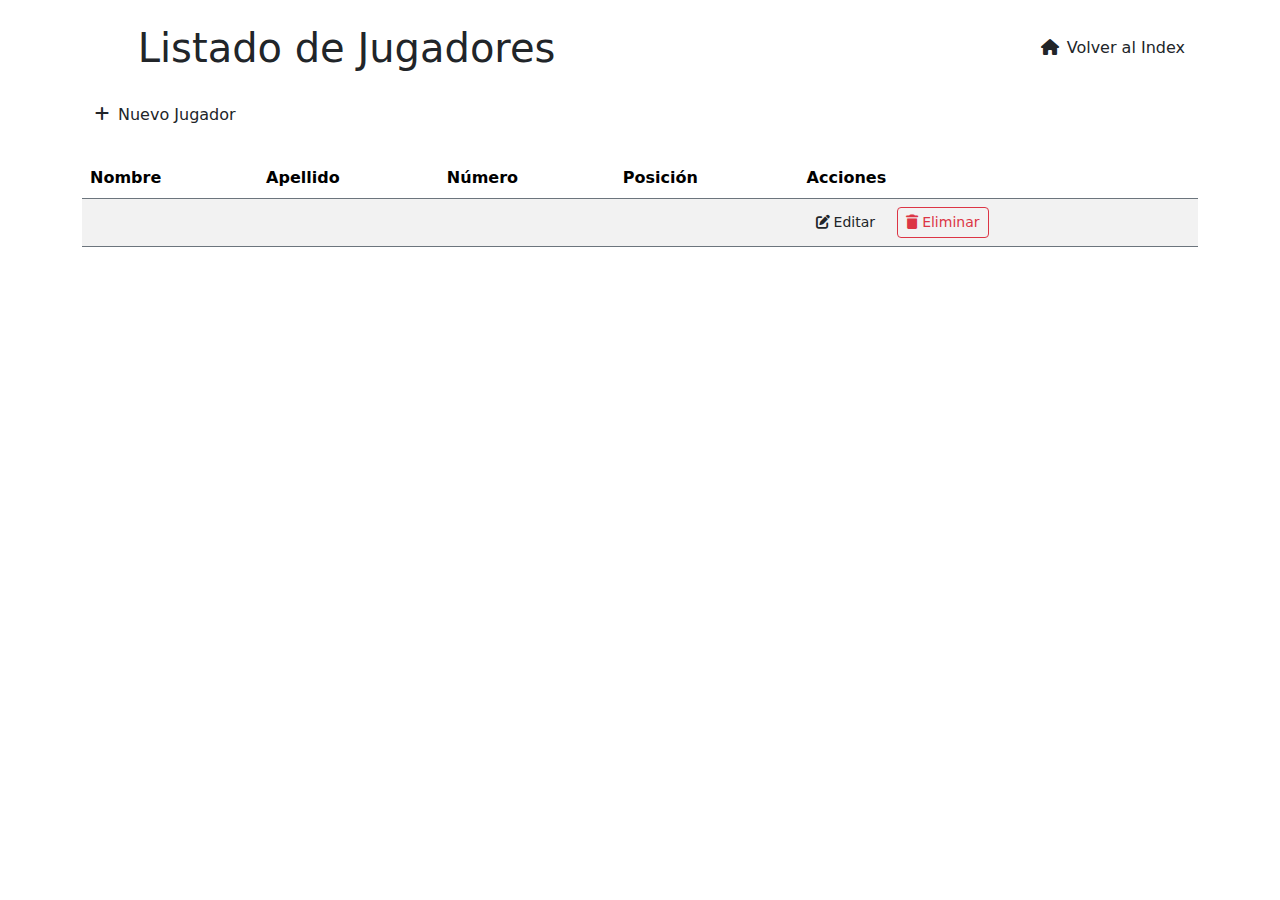
<file: GestionClub/target/classes/templates/listado-jugadores.html>
<!DOCTYPE html>
<html xmlns:th="http://www.thymeleaf.org">
<head>
    <meta charset="UTF-8">
    <title>Jugadores</title>
    <link href="https://cdn.jsdelivr.net/npm/bootstrap@5.3.0/dist/css/bootstrap.min.css" rel="stylesheet">
    <link rel="stylesheet" href="https://cdnjs.cloudflare.com/ajax/libs/font-awesome/6.4.0/css/all.min.css">
    <link th:href="@{/css/style2.css}" rel="stylesheet">
</head>
<body class="container py-4">
    <div class="d-flex justify-content-between align-items-center mb-4">
        <h1 class="mb-0">
            <a href="/" class="text-decoration-none text-white">
                <i class="fas fa-arrow-left me-2"></i>
            </a>
            Listado de Jugadores
        </h1>
        <a href="/" class="btn btn-outline-custom">
            <i class="fas fa-home me-2"></i>Volver al Index
        </a>
    </div>

    <a href="/jugadores/nuevo" class="btn btn-outline-custom mb-4">
        <i class="fas fa-plus me-2"></i>Nuevo Jugador
    </a>

    <table class="table table-custom table-striped table-hover border-secondary">
        <thead>
            <tr>
                <th>Nombre</th>
                <th>Apellido</th>
                <th>Número</th>
                <th>Posición</th>
                <th>Acciones</th>
            </tr>
        </thead>
        <tbody>
            <tr th:each="jugador : ${jugadores}">
                <td th:text="${jugador.nombre}"></td>
                <td th:text="${jugador.apellido}"></td>
                <td th:text="${jugador.numero}"></td>
                <td th:text="${jugador.posicion}"></td>
                <td>
                    <a th:href="@{/jugadores/editar/{id}(id=${jugador.id})}" 
                       class="btn btn-sm btn-outline-black me-2">
                       <i class="fas fa-edit me-1"></i>Editar
                    </a>
                    <a th:href="@{/jugadores/eliminar/{id}(id=${jugador.id})}" 
                       class="btn btn-sm btn-outline-danger"
                       onclick="return confirm('¿Eliminar jugador?')">
                       <i class="fas fa-trash me-1"></i>Eliminar
                    </a>
                </td>
            </tr>
        </tbody>
    </table>

    <script src="https://cdn.jsdelivr.net/npm/bootstrap@5.3.0/dist/js/bootstrap.bundle.min.js"></script>
</body>
</html>
</file>
